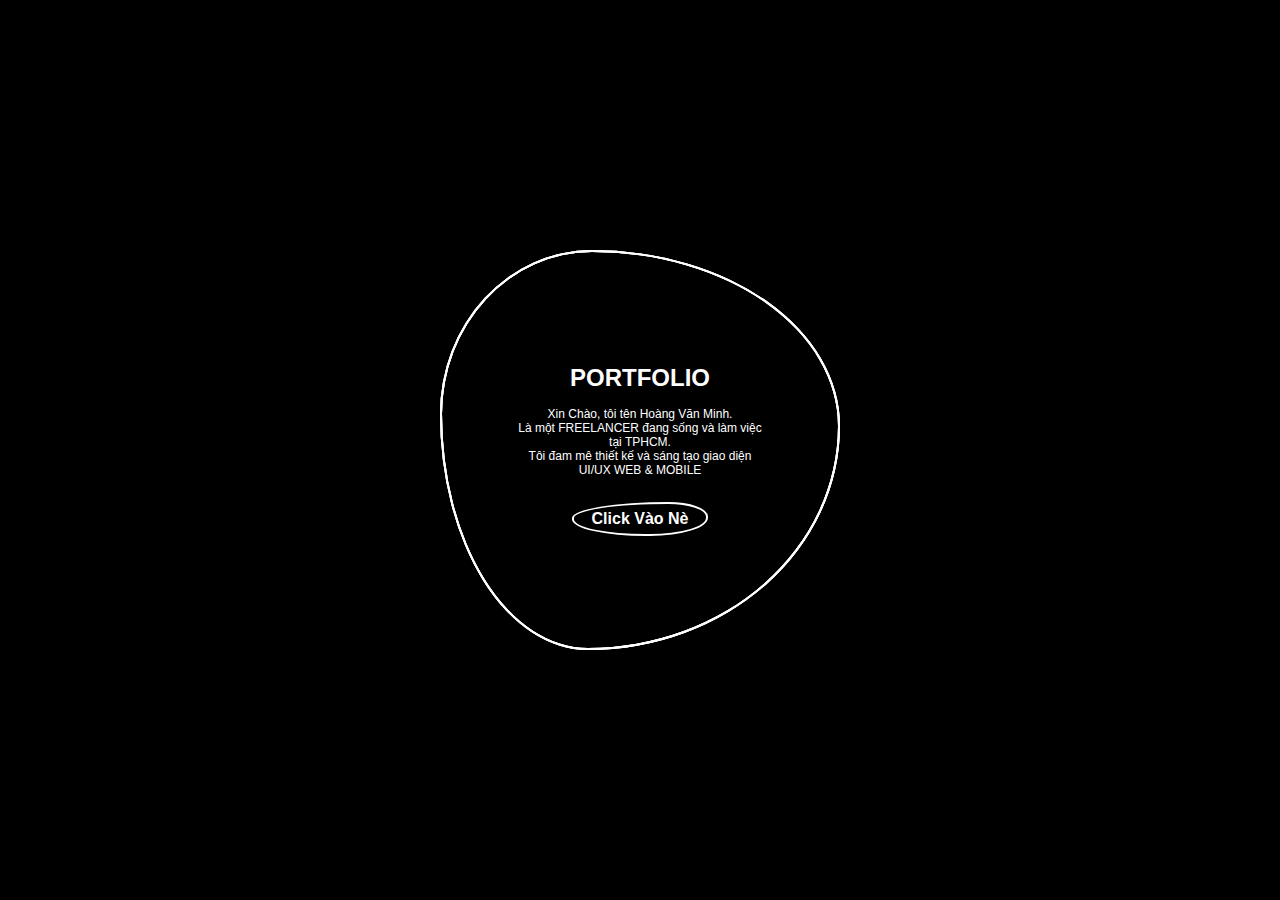
<file: index.html>
<!DOCTYPE html>
<html lang="en">
<head>
    <meta charset="UTF-8">
    <meta http-equiv="X-UA-Compatible" content="IE=edge">
    <meta name="viewport" content="width=device-width, initial-scale=1.0">
    <title>Document</title>
    <link rel="stylesheet" href="style.css">

</head>
<body>
    <div class="square">
        <span></span>
        <span></span>
        <span></span>
       
        <div class="content">
            <h2> PORTFOLIO</h2>
            <p>Xin Chào, tôi tên Hoàng Văn Minh.
                <br>Là một FREELANCER đang sống và làm việc tại TPHCM.
               <br> Tôi đam mê thiết kế và sáng tạo giao diện UI/UX WEB & MOBILE</p>
            <a href="Portfolio/index.html">Click Vào Nè</a>
        </div>
    </div>
        
</body>

</html>
</file>
<file: style.css>
*{
    margin: 0;
    padding: 0;
    box-sizing: border-box;
    font-family: "Open Sans", sans-serif;
}
body{
    display: flex;
    justify-content: center;
    align-items: center;
    min-height: 100vh;
    background: #000;
   
}
.square{
    display: flex;
    justify-content: center;
    align-items: center;
    width: 400px;
    height: 400px;
    position: relative;
}
.square span:nth-child(1)
{
    position: absolute;
    top:0;
    left: 0;
    width: 100%;
    height: 100%;
    border: 2px solid #fff;
    border-radius: 38% 62% 63% 37%/ 41% 44% 56% 59%;
    transition: 0,5s;
    animation: animate 6s linear infinite;
}
.square:hover span:nth-child(1){
    border: none;
    background: rgba(210, 180, 140,0.6);
}
.square span:nth-child(2)
{
    position: absolute;
    top:0;
    left: 0;
    width: 100%;
    height: 100%;
    border: 2px solid #fff;
    border-radius: 38% 62% 63% 37%/ 41% 44% 56% 59%;
    transition: 0,5s;
    animation: animate 4s linear infinite;
}
.square:hover span:nth-child(2){
    border: none;
    background: rgba(210, 180, 140,0.7);
}
.square span:nth-child(3)
{
    position: absolute;
    top:0;
    left: 0;
    width: 100%;
    height: 100%;
    border: 2px solid #fff;
    border-radius: 38% 62% 63% 37%/ 41% 44% 56% 59%;
    transition: 0,5s;
    animation: animate2 10s linear infinite;
}
.square:hover span:nth-child(3){
    border: none;
    background: rgba(210, 180, 140,0.5);
}
@keyframes animate
{
    0%
    {
        transform: rotate(0deg) ;
    }
    100%
    {
        transform: rotate(360deg);
    }
}
@keyframes animate2
{
    0%
    {
        transform: rotate(360deg) ;
    }
    100%
    {
        transform: rotate(0deg);
    }
}
.content{
    position: relative;
    padding: 40px 60px;
    color: white;
    text-align: center;
    transition: 0.5s;
    z-index: 1000;
}
.content p{
    font-size: 12px;
    margin: 15px;
}
.content a{
    position: relative;
    display: inline-block;
    margin-top: 10px;
    border: 2px solid #fff;
    padding: 6px 18px;
    text-decoration: none;
    color: white;
    font-weight: 600;
    border-radius: 73% 30% 44% 56% /49% 44% 56% 51%;

}
.content a:hover{
    background: rgba(8, 8, 8,0.7);
    color: orangered;

}
/* ----div box */
</file>
